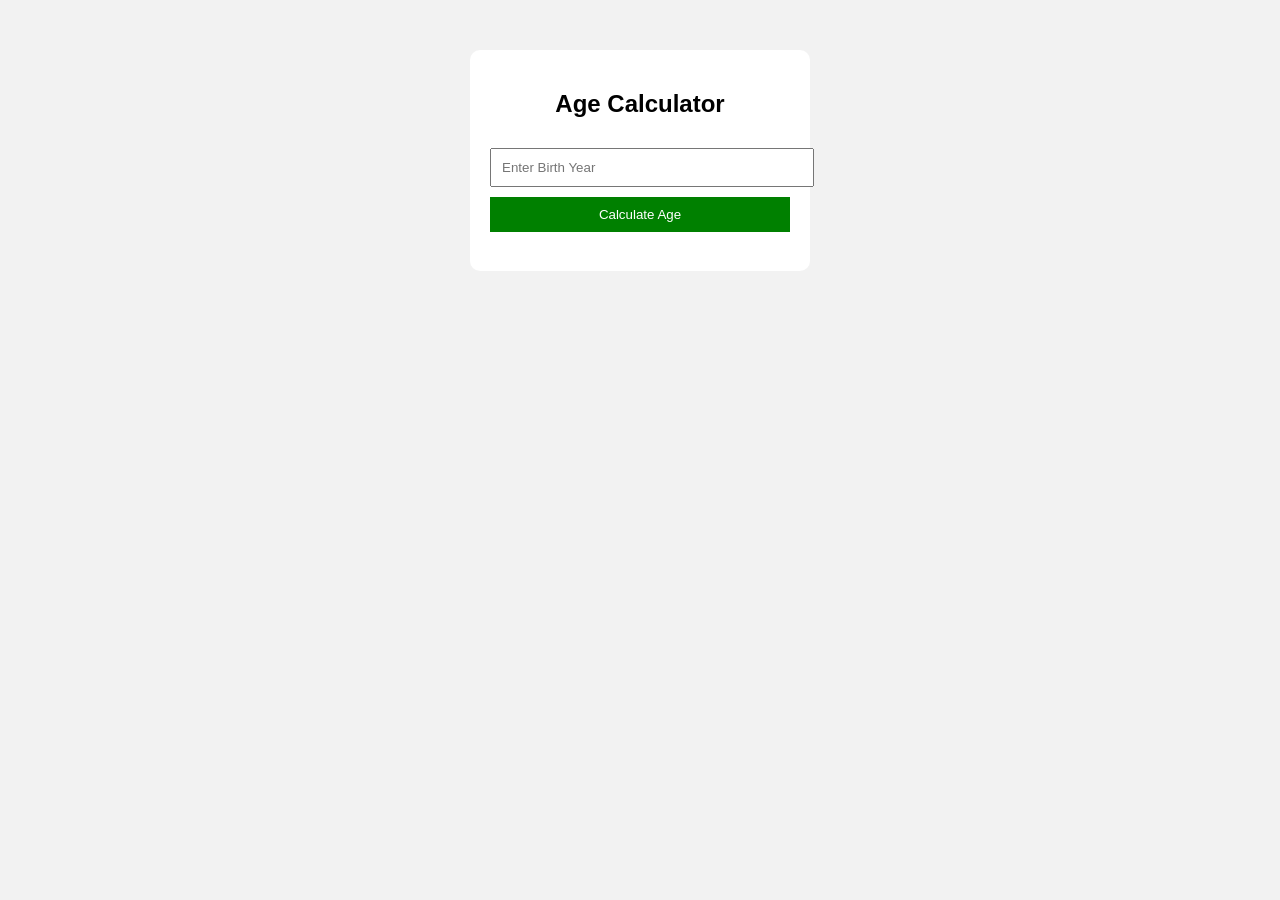
<file: projects/age-calculator/index.html>
<!DOCTYPE html>
<html lang="en">
<head>
    <meta charset="UTF-8">
    <meta name="viewport" content="width=device-width, initial-scale=1.0">
    <title>Age Calculator</title>
    <link rel="stylesheet" href="style.css">
</head>
<body>

<div class="container">

    <h2>Age Calculator</h2>

    <input
        type="number"
        id="birthYear"
        placeholder="Enter Birth Year"
    >

    <button onclick="calculateAge()">
        Calculate Age
    </button>

    <h3 id="result"></h3>

</div>

<script src="script.js"></script>

</body>
</html>
</file>
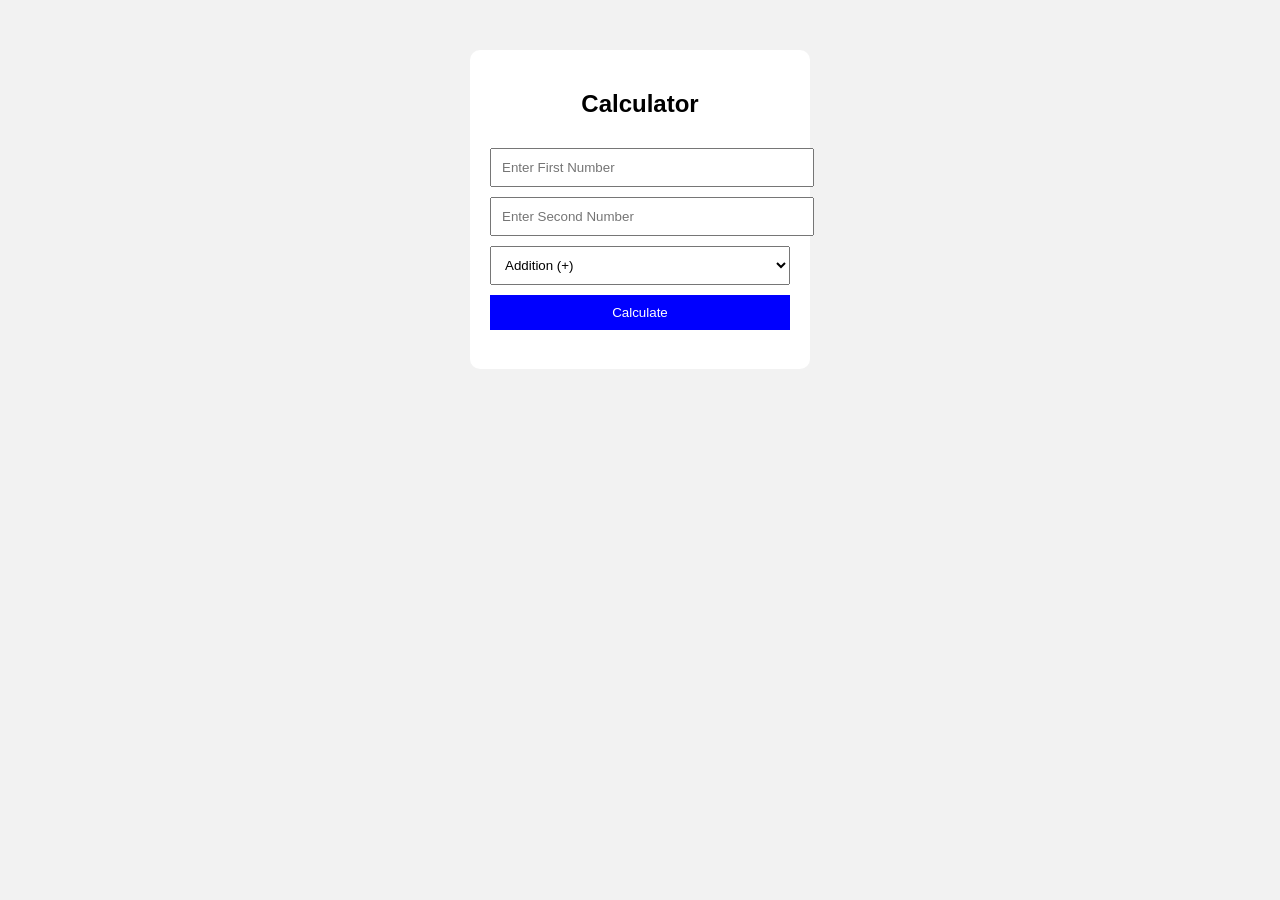
<file: projects/calculator/index.html>
<!DOCTYPE html>
<html lang="en">
<head>
    <meta charset="UTF-8">
    <meta name="viewport" content="width=device-width, initial-scale=1.0">
    <title>Calculator</title>
    <link rel="stylesheet" href="style.css">
</head>
<body>

<div class="container">

    <h2>Calculator</h2>

    <input type="number" id="num1" placeholder="Enter First Number">

    <input type="number" id="num2" placeholder="Enter Second Number">

    <select id="operation">
        <option value="+">Addition (+)</option>
        <option value="-">Subtraction (-)</option>
        <option value="*">Multiplication (*)</option>
        <option value="/">Division (/)</option>
    </select>

    <button onclick="calculate()">
        Calculate
    </button>

    <h3 id="result"></h3>

</div>

<script src="script.js"></script>

</body>
</html>
</file>
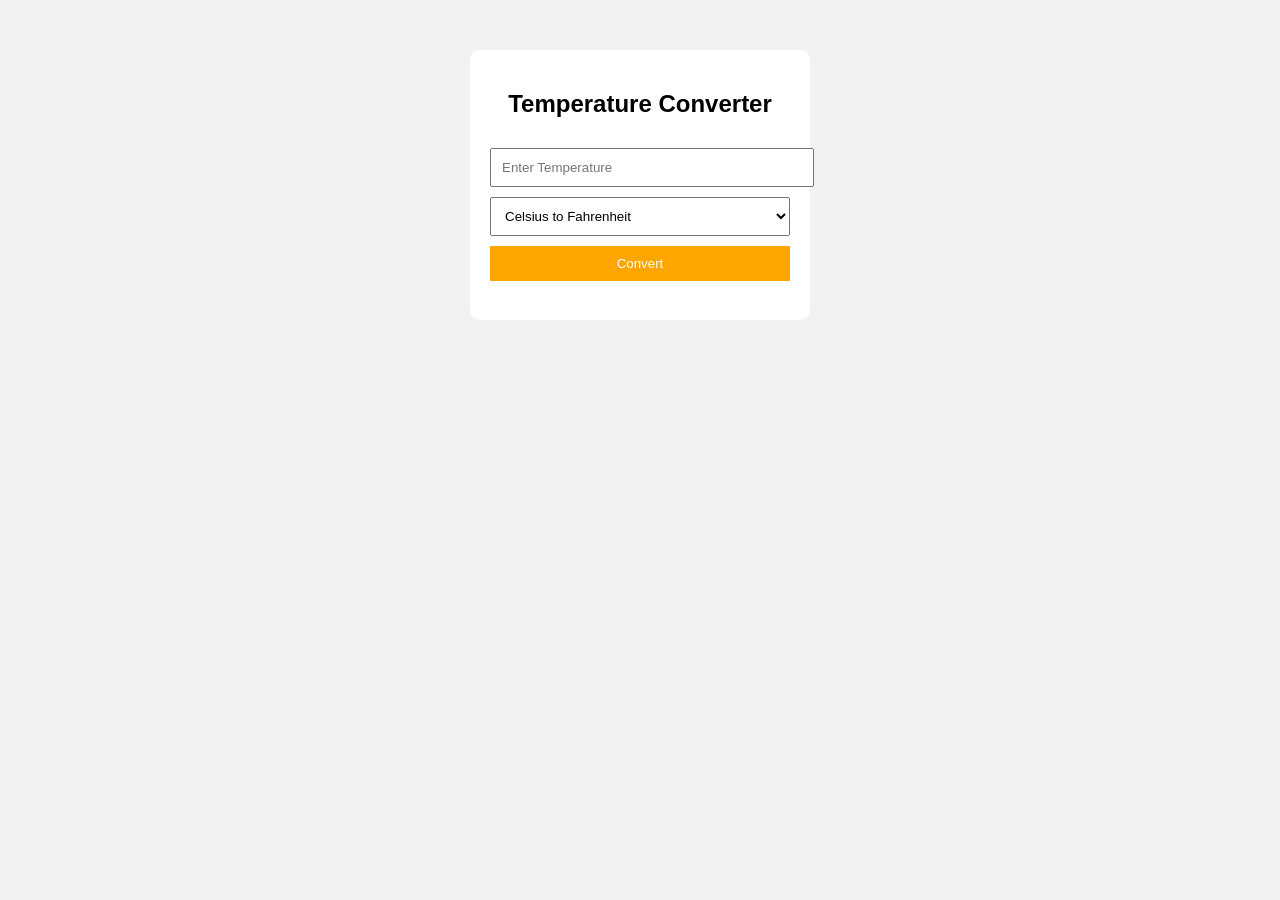
<file: projects/temperature-converter/index.html>
<!DOCTYPE html>
<html lang="en">
<head>
    <meta charset="UTF-8">
    <meta name="viewport" content="width=device-width, initial-scale=1.0">
    <title>Temperature Converter</title>
    <link rel="stylesheet" href="style.css">
</head>
<body>

<div class="container">

<h2>Temperature Converter</h2>

<input
type="number"
id="temperature"
placeholder="Enter Temperature">

<select id="choice">

<option value="CtoF">
Celsius to Fahrenheit
</option>

<option value="FtoC">
Fahrenheit to Celsius
</option>

</select>

<button onclick="convertTemperature()">

Convert

</button>

<h3 id="result"></h3>

</div>

<script src="script.js"></script>

</body>
</html>
</file>
<file: projects/age-calculator/style.css>
body{
    font-family: Arial;
    background:#f2f2f2;
}

.container{

    width:300px;

    margin:50px auto;

    background:white;

    padding:20px;

    border-radius:10px;

    text-align:center;
}

input,
button{

    width:100%;

    padding:10px;

    margin-top:10px;
}

button{

    background:green;

    color:white;

    border:none;

    cursor:pointer;
}
</file>
<file: projects/calculator/style.css>
body{
    font-family: Arial;
    background:#f2f2f2;
}

.container{

    width:300px;

    margin:50px auto;

    background:white;

    padding:20px;

    border-radius:10px;

    text-align:center;
}

input,
select,
button{

    width:100%;

    padding:10px;

    margin-top:10px;
}

button{

    background:blue;

    color:white;

    border:none;

    cursor:pointer;
}
</file>
<file: projects/temperature-converter/style.css>
body{
    font-family: Arial;
    background:#f2f2f2;
}

.container{

    width:300px;

    margin:50px auto;

    background:white;

    padding:20px;

    border-radius:10px;

    text-align:center;
}

input,
select,
button{

    width:100%;

    padding:10px;

    margin-top:10px;
}

button{

    background:orange;

    color:white;

    border:none;

    cursor:pointer;
}
</file>
